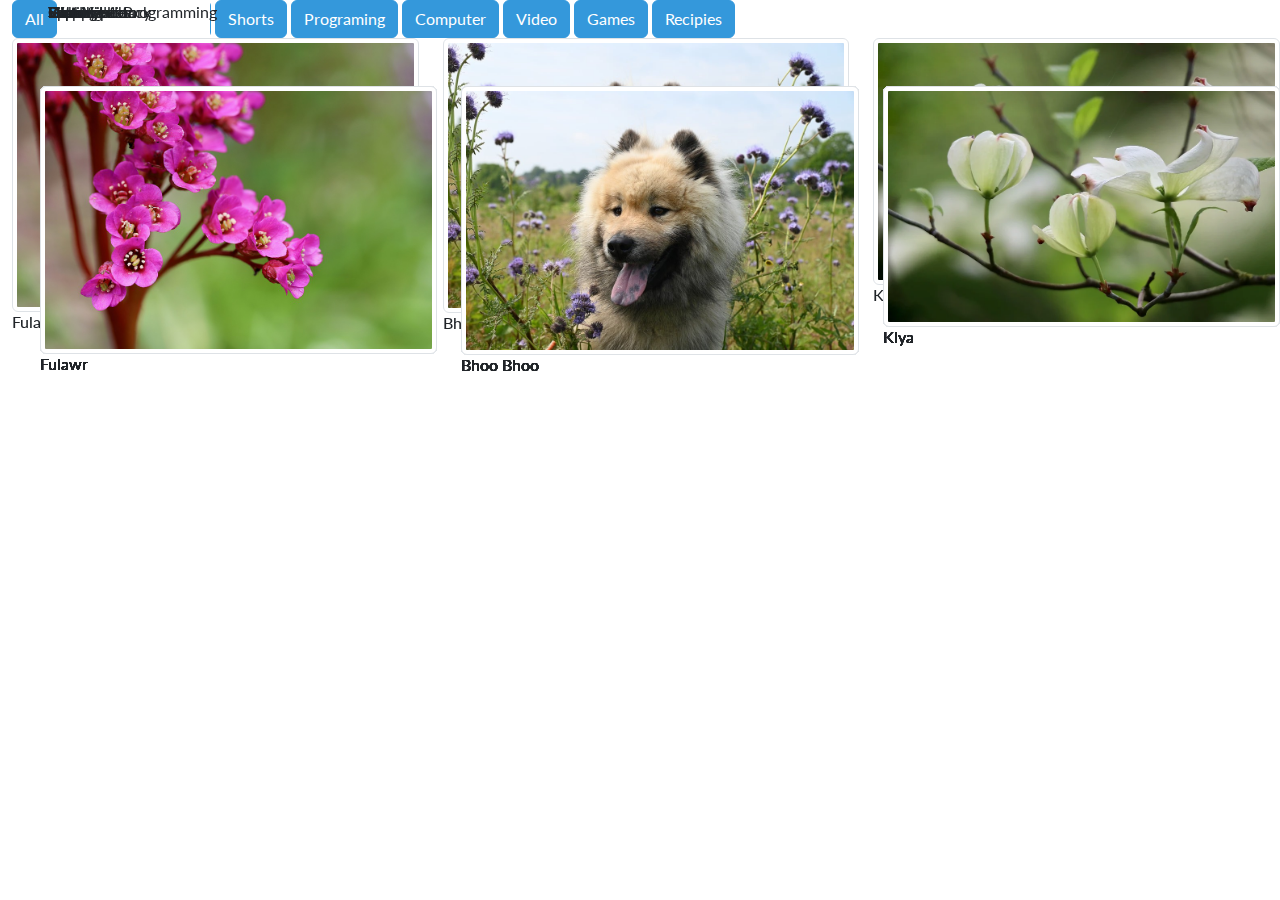
<file: index.html>
<!DOCTYPE html>
<html lang="en">

<head>
    <meta charset="UTF-8">
    <meta http-equiv="X-UA-Compatible" content="IE=edge">
    <meta name="viewport" content="width=device-width, initial-scale=1.0">
    <title>You Tube Clone</title>

    <link rel="stylesheet" href="/style.css">
    <link rel="stylesheet" href="./bootstrap.min.css">
    <script src="https://cdn.jsdelivr.net/npm/bootstrap@5.3.0-alpha3/dist/js/bootstrap.bundle.min.js"></script>
</head>

<body>
    <div class="container-fluid">
        <div class="row">
            <nav class="col-lg-4">
                <span class="nav-item">
                    <img class="ms-5" src="./Image/YT.jpg" style="height: 100px; width: 150px;" alt="youtube">
                </span>
                <span class="nav-item">
                    <input type="text" class="form-control">
                    <span class="nav-item">
                        <button class="btn-btn-info">Search</button>
                        <span class="nav-item">
                            <a href="">achya</a>
                            <a href="">amrut</a>
                            <a href="">mane</a>
                        </span>
                    </span>
                </span>
            </nav>
        </div>

        <div class="col-lg-2 ms-5">
            <div class="row">
                <div class="row">Home</div>
                <div class="row">Explorer</div>
                <div class="row">Short</div>
                <div class="row">Subscription</div>
                <br><br>
                <div class="row">Library</div>
                <div class="row">History</div>
                <div class="row">Your Videos</div>
                <div class="row">Watch later</div>
                <br><br>
                <div class="row">Films</div>
                <div class="row">Gaming</div>
                <div class="row">Computer Programming</div>
                <div class="row">Sports</div>
                <br><br>
                <div class="row">Settings</div>
                <div class="row">Report History</div>
                <div class="row">Help</div>
                <div class="row">Send feedback</div>
            </div>
        </div>

        <div class="col-lg-9 justify-conten-evenly">
            <div style="">
                <div class="btn btn-info">All</div>
                <div class="btn btn-info">Music</div>
                <div class="btn btn-info">Movies</div>
                <div class="btn btn-info">Shorts</div>
                <div class="btn btn-info">Programing</div>
                <div class="btn btn-info">Computer</div>
                <div class="btn btn-info">Video</div>
                <div class="btn btn-info">Games</div>
                <div class="btn btn-info">Recipies</div>
            </div>
            <div class="row">
                <div class="col-lg-4">
                    <img src="./Image/bergenie-7996664_960_720.jpg" alt="" class="img-thumbnail">
                    <div class="d-flex">
                        <h6> Fulawr</h6>
                    </div>
                </div>
                <div class="col-lg-4">
                    <img src="./Image/dog-7991199_960_720.jpg" alt="" class="img-thumbnail">
                    <div class="d-flex">
                        <h6>Bhoo Bhoo</h6>
                    </div>
                </div>
                <div class="col-lg-4">
                    <img src="./Image/dogwood-7978952_960_720.jpg" alt="" class="img-thumbnail">
                    <div class="d-flex">
                        <h6>Klya</h6>
                    </div>
                </div>
            </div>
            <div class="row mt-5 ms-3">
                <div class="col-lg-4">
                    <img src="./Image/bergenie-7996664_960_720.jpg" alt="" class="img-thumbnail">
                    <div class="d-flex">
                        <h6> Fulawr</h6>
                    </div>
                </div>
                <div class="col-lg-4">
                    <img src="./Image/dog-7991199_960_720.jpg" alt="" class="img-thumbnail">
                    <div class="d-flex">
                        <h6>Bhoo Bhoo</h6>
                    </div>
                </div>
                <div class="col-lg-4">
                    <img src="./Image/dogwood-7978952_960_720.jpg" alt="" class="img-thumbnail">
                    <div class="d-flex">
                        <h6>Klya</h6>
                    </div>
                </div>
            </div>
            <div class="row mt-5 ms-3">
                <div class="col-lg-4">
                    <img src="./Image/bergenie-7996664_960_720.jpg" alt="" class="img-thumbnail">
                    <div class="d-flex">
                        <h6> Fulawr</h6>
                    </div>
                </div>
                <div class="col-lg-4">
                    <img src="./Image/dog-7991199_960_720.jpg" alt="" class="img-thumbnail">
                    <div class="d-flex">
                        <h6>Bhoo Bhoo</h6>
                    </div>
                </div>
                <div class="col-lg-4">
                    <img src="./Image/dogwood-7978952_960_720.jpg" alt="" class="img-thumbnail">
                    <div class="d-flex">
                        <h6>Klya</h6>
                    </div>
                </div>
            </div>
            <div class="row mt-5 ms-3">
                <div class="col-lg-4">
                    <img src="./Image/bergenie-7996664_960_720.jpg" alt="" class="img-thumbnail">
                    <div class="d-flex">
                        <h6> Fulawr</h6>
                    </div>
                </div>
                <div class="col-lg-4">
                    <img src="./Image/dog-7991199_960_720.jpg" alt="" class="img-thumbnail">
                    <div class="d-flex">
                        <h6>Bhoo Bhoo</h6>
                    </div>
                </div>
                <div class="col-lg-4">
                    <img src="./Image/dogwood-7978952_960_720.jpg" alt="" class="img-thumbnail">
                    <div class="d-flex">
                        <h6>Klya</h6>
                    </div>
                </div>
            </div>
            <div class="row mt-5 ms-3">
                <div class="col-lg-4">
                    <img src="./Image/bergenie-7996664_960_720.jpg" alt="" class="img-thumbnail">
                    <div class="d-flex">
                        <h6> Fulawr</h6>
                    </div>
                </div>
                <div class="col-lg-4">
                    <img src="./Image/dog-7991199_960_720.jpg" alt="" class="img-thumbnail">
                    <div class="d-flex">
                        <h6>Bhoo Bhoo</h6>
                    </div>
                </div>
                <div class="col-lg-4">
                    <img src="./Image/dogwood-7978952_960_720.jpg" alt="" class="img-thumbnail">
                    <div class="d-flex">
                        <h6>Klya</h6>
                    </div>
                </div>
            </div>
            <div class="row mt-5 ms-3">
                <div class="col-lg-4">
                    <img src="./Image/bergenie-7996664_960_720.jpg" alt="" class="img-thumbnail">
                    <div class="d-flex">
                        <h6> Fulawr</h6>
                    </div>
                </div>
                <div class="col-lg-4">
                    <img src="./Image/dog-7991199_960_720.jpg" alt="" class="img-thumbnail">
                    <div class="d-flex">
                        <h6>Bhoo Bhoo</h6>
                    </div>
                </div>
                <div class="col-lg-4">
                    <img src="./Image/dogwood-7978952_960_720.jpg" alt="" class="img-thumbnail">
                    <div class="d-flex">
                        <h6>Klya</h6>
                    </div>
                </div>
            </div>
            <div class="row mt-5 ms-3">
                <div class="col-lg-4">
                    <img src="./Image/bergenie-7996664_960_720.jpg" alt="" class="img-thumbnail">
                    <div class="d-flex">
                        <h6> Fulawr</h6>
                    </div>
                </div>
                <div class="col-lg-4">
                    <img src="./Image/dog-7991199_960_720.jpg" alt="" class="img-thumbnail">
                    <div class="d-flex">
                        <h6>Bhoo Bhoo</h6>
                    </div>
                </div>
                <div class="col-lg-4">
                    <img src="./Image/dogwood-7978952_960_720.jpg" alt="" class="img-thumbnail">
                    <div class="d-flex">
                        <h6>Klya</h6>
                    </div>
                </div>
            </div>
            <div class="row mt-5 ms-3">
                <div class="col-lg-4">
                    <img src="./Image/bergenie-7996664_960_720.jpg" alt="" class="img-thumbnail">
                    <div class="d-flex">
                        <h6> Fulawr</h6>
                    </div>
                </div>
                <div class="col-lg-4">
                    <img src="./Image/dog-7991199_960_720.jpg" alt="" class="img-thumbnail">
                    <div class="d-flex">
                        <h6>Bhoo Bhoo</h6>
                    </div>
                </div>
                <div class="col-lg-4">
                    <img src="./Image/dogwood-7978952_960_720.jpg" alt="" class="img-thumbnail">
                    <div class="d-flex">
                        <h6>Klya</h6>
                    </div>
                </div>
            </div>
            <div class="row mt-5 ms-3">
                <div class="col-lg-4">
                    <img src="./Image/bergenie-7996664_960_720.jpg" alt="" class="img-thumbnail">
                    <div class="d-flex">
                        <h6> Fulawr</h6>
                    </div>
                </div>
                <div class="col-lg-4">
                    <img src="./Image/dog-7991199_960_720.jpg" alt="" class="img-thumbnail">
                    <div class="d-flex">
                        <h6>Bhoo Bhoo</h6>
                    </div>
                </div>
                <div class="col-lg-4">
                    <img src="./Image/dogwood-7978952_960_720.jpg" alt="" class="img-thumbnail">
                    <div class="d-flex">
                        <h6>Klya</h6>
                    </div>
                </div>
            </div>
            <div class="row mt-5 ms-3">
                <div class="col-lg-4">
                    <img src="./Image/bergenie-7996664_960_720.jpg" alt="" class="img-thumbnail">
                    <div class="d-flex">
                        <h6> Fulawr</h6>
                    </div>
                </div>
                <div class="col-lg-4">
                    <img src="./Image/dog-7991199_960_720.jpg" alt="" class="img-thumbnail">
                    <div class="d-flex">
                        <h6>Bhoo Bhoo</h6>
                    </div>
                </div>
                <div class="col-lg-4">
                    <img src="./Image/dogwood-7978952_960_720.jpg" alt="" class="img-thumbnail">
                    <div class="d-flex">
                        <h6>Klya</h6>
                    </div>
                </div>
            </div>
        </div>
    </div>
</body>

</html>
</file>
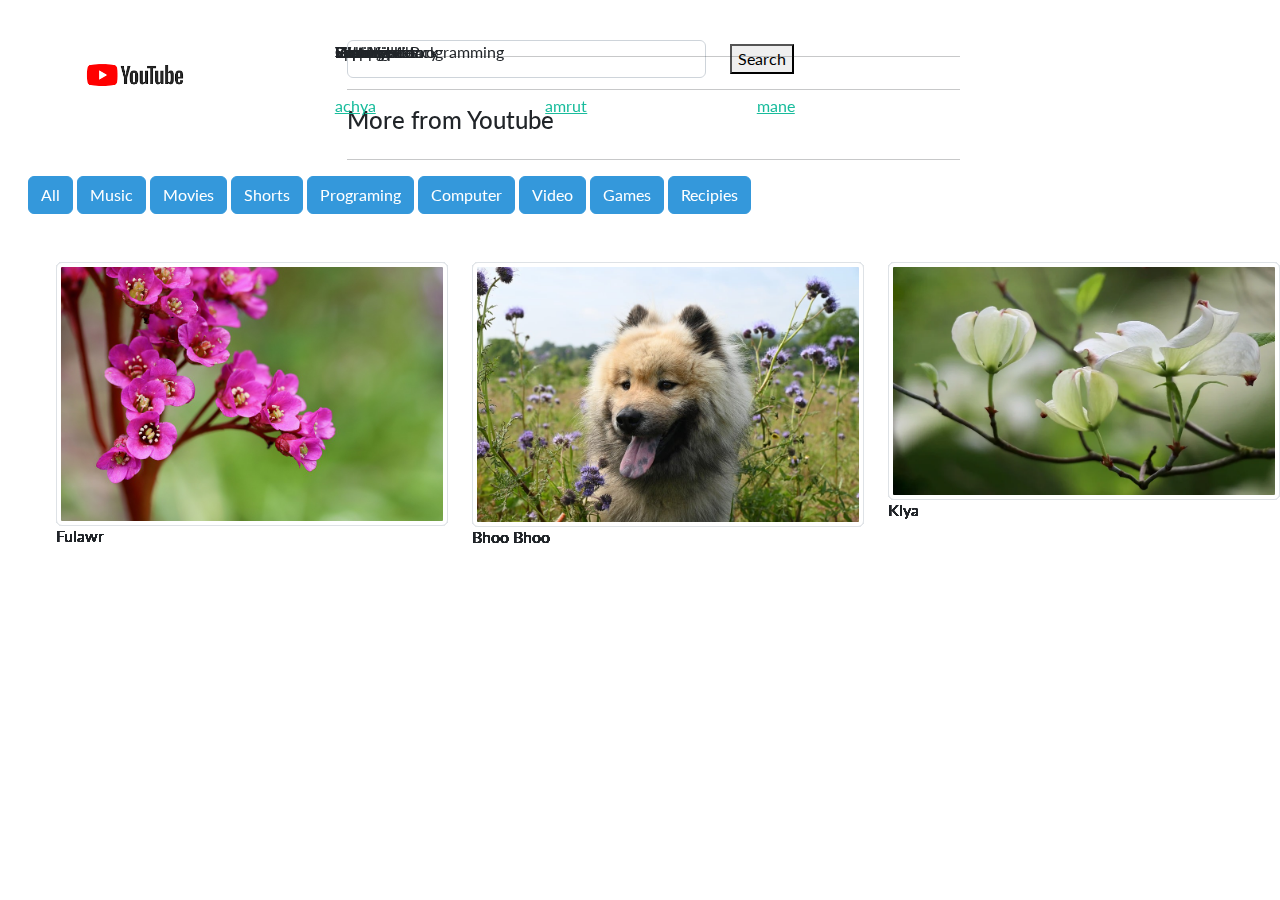
<file: index-nav.html>
<!DOCTYPE html>
<html lang="en">

<head>

    <meta charset="UTF-8">
    <meta http-equiv="X-UA-Compatible" content="IE=edge">
    <meta name="viewport" content="width=device-width, initial-scale=1.0">
    <title>You Tube Clone</title>

    <link rel="stylesheet" href="/style.css">
    <link rel="stylesheet" href="./bootstrap.min.css">
    <script src="https://cdn.jsdelivr.net/npm/bootstrap@5.3.0-alpha3/dist/js/bootstrap.bundle.min.js"></script>
</head>

<body>
    <nav class="container-fluid m-3">
        <nav class="row">
            <div class="col-lg-3">
                <img class="ms-5" src="./Image/YT.jpg" width="40%" alt="youtube">
            </div>
            <nav class="col-lg-6 mt-4">
                <nav class="row">
                    <section class="col-lg-10">
                        <input type="text" class="form-control">
                    </section>
                    <div class="col-lg-2 mt-1">
                        <button class="btn-btn-info">Search</button>
                    </div>
                    <span class="navbar">
                        <a href="">achya</a>
                        <a href="">amrut</a>
                        <a href="">mane</a>
                    </span>
                </nav>
                <nav class="navbar-default">
                    <ul class="nav navbar-nav">
                        <li class="row">Home</li>
                        <li class="row">Explorer</li>
                        <li class="row">Short</li>
                        <li class="row">Subscription</li>
                        <hr>
                        <li class="row">Library</li>
                        <li class="row">History</li>
                        <li class="row">Your Videos</li>
                        <li class="row">Watch later</li>
                        <hr>
                        <h4>More from Youtube</h4>
                        <li class="row">Films</li>
                        <li class="row">Gaming</li>
                        <li class="row">Computer Programming</li>
                        <li class="row">Sports</li>
                        <hr>
                        <li class="row">Settings</li>
                        <li class="row">Report History</li>
                        <li class="row">Help</li>
                        <li class="row">Send feedback</li>
                    </ul>
                </nav>
            </nav>
            <nav class="col-lg-9 justify-conten-evenly">
                <div class="btn btn-info">All</div>
                <div class="btn btn-info">Music</div>
                <div class="btn btn-info">Movies</div>
                <div class="btn btn-info">Shorts</div>
                <div class="btn btn-info">Programing</div>
                <div class="btn btn-info">Computer</div>
                <div class="btn btn-info">Video</div>
                <div class="btn btn-info">Games</div>
                <div class="btn btn-info">Recipies</div>

                <div class="row mt-5 ms-3">
                    <div class="col-lg-4">
                        <img src="./Image/bergenie-7996664_960_720.jpg" alt="" class="img-thumbnail">
                        <div class="d-flex">
                            <h6> Fulawr</h6>
                        </div>
                    </div>
                    <div class="col-lg-4">
                        <img src="./Image/dog-7991199_960_720.jpg" alt="" class="img-thumbnail">
                        <div class="d-flex">
                            <h6>Bhoo Bhoo</h6>
                        </div>
                    </div>
                    <div class="col-lg-4">
                        <img src="./Image/dogwood-7978952_960_720.jpg" alt="" class="img-thumbnail">
                        <div class="d-flex">
                            <h6>Klya</h6>
                        </div>
                    </div>
                </div>
                <div class="row mt-5 ms-3">
                    <div class="col-lg-4">
                        <img src="./Image/bergenie-7996664_960_720.jpg" alt="" class="img-thumbnail">
                        <div class="d-flex">
                            <h6> Fulawr</h6>
                        </div>
                    </div>
                    <div class="col-lg-4">
                        <img src="./Image/dog-7991199_960_720.jpg" alt="" class="img-thumbnail">
                        <div class="d-flex">
                            <h6>Bhoo Bhoo</h6>
                        </div>
                    </div>
                    <div class="col-lg-4">
                        <img src="./Image/dogwood-7978952_960_720.jpg" alt="" class="img-thumbnail">
                        <div class="d-flex">
                            <h6>Klya</h6>
                        </div>
                    </div>
                </div>
                <div class="row mt-5 ms-3">
                    <div class="col-lg-4">
                        <img src="./Image/bergenie-7996664_960_720.jpg" alt="" class="img-thumbnail">
                        <div class="d-flex">
                            <h6> Fulawr</h6>
                        </div>
                    </div>
                    <div class="col-lg-4">
                        <img src="./Image/dog-7991199_960_720.jpg" alt="" class="img-thumbnail">
                        <div class="d-flex">
                            <h6>Bhoo Bhoo</h6>
                        </div>
                    </div>
                    <div class="col-lg-4">
                        <img src="./Image/dogwood-7978952_960_720.jpg" alt="" class="img-thumbnail">
                        <div class="d-flex">
                            <h6>Klya</h6>
                        </div>
                    </div>
                </div>
                <div class="row mt-5 ms-3">
                    <div class="col-lg-4">
                        <img src="./Image/bergenie-7996664_960_720.jpg" alt="" class="img-thumbnail">
                        <div class="d-flex">
                            <h6> Fulawr</h6>
                        </div>
                    </div>
                    <div class="col-lg-4">
                        <img src="./Image/dog-7991199_960_720.jpg" alt="" class="img-thumbnail">
                        <div class="d-flex">
                            <h6>Bhoo Bhoo</h6>
                        </div>
                    </div>
                    <div class="col-lg-4">
                        <img src="./Image/dogwood-7978952_960_720.jpg" alt="" class="img-thumbnail">
                        <div class="d-flex">
                            <h6>Klya</h6>
                        </div>
                    </div>
                </div>
                <div class="row mt-5 ms-3">
                    <div class="col-lg-4">
                        <img src="./Image/bergenie-7996664_960_720.jpg" alt="" class="img-thumbnail">
                        <div class="d-flex">
                            <h6> Fulawr</h6>
                        </div>
                    </div>
                    <div class="col-lg-4">
                        <img src="./Image/dog-7991199_960_720.jpg" alt="" class="img-thumbnail">
                        <div class="d-flex">
                            <h6>Bhoo Bhoo</h6>
                        </div>
                    </div>
                    <div class="col-lg-4">
                        <img src="./Image/dogwood-7978952_960_720.jpg" alt="" class="img-thumbnail">
                        <div class="d-flex">
                            <h6>Klya</h6>
                        </div>
                    </div>
                </div>
                <div class="row mt-5 ms-3">
                    <div class="col-lg-4">
                        <img src="./Image/bergenie-7996664_960_720.jpg" alt="" class="img-thumbnail">
                        <div class="d-flex">
                            <h6> Fulawr</h6>
                        </div>
                    </div>
                    <div class="col-lg-4">
                        <img src="./Image/dog-7991199_960_720.jpg" alt="" class="img-thumbnail">
                        <div class="d-flex">
                            <h6>Bhoo Bhoo</h6>
                        </div>
                    </div>
                    <div class="col-lg-4">
                        <img src="./Image/dogwood-7978952_960_720.jpg" alt="" class="img-thumbnail">
                        <div class="d-flex">
                            <h6>Klya</h6>
                        </div>
                    </div>
                </div>
                <div class="row mt-5 ms-3">
                    <div class="col-lg-4">
                        <img src="./Image/bergenie-7996664_960_720.jpg" alt="" class="img-thumbnail">
                        <div class="d-flex">
                            <h6> Fulawr</h6>
                        </div>
                    </div>
                    <div class="col-lg-4">
                        <img src="./Image/dog-7991199_960_720.jpg" alt="" class="img-thumbnail">
                        <div class="d-flex">
                            <h6>Bhoo Bhoo</h6>
                        </div>
                    </div>
                    <div class="col-lg-4">
                        <img src="./Image/dogwood-7978952_960_720.jpg" alt="" class="img-thumbnail">
                        <div class="d-flex">
                            <h6>Klya</h6>
                        </div>
                    </div>
                </div>
                <div class="row mt-5 ms-3">
                    <div class="col-lg-4">
                        <img src="./Image/bergenie-7996664_960_720.jpg" alt="" class="img-thumbnail">
                        <div class="d-flex">
                            <h6> Fulawr</h6>
                        </div>
                    </div>
                    <div class="col-lg-4">
                        <img src="./Image/dog-7991199_960_720.jpg" alt="" class="img-thumbnail">
                        <div class="d-flex">
                            <h6>Bhoo Bhoo</h6>
                        </div>
                    </div>
                    <div class="col-lg-4">
                        <img src="./Image/dogwood-7978952_960_720.jpg" alt="" class="img-thumbnail">
                        <div class="d-flex">
                            <h6>Klya</h6>
                        </div>
                    </div>
                </div>
                <div class="row mt-5 ms-3">
                    <div class="col-lg-4">
                        <img src="./Image/bergenie-7996664_960_720.jpg" alt="" class="img-thumbnail">
                        <div class="d-flex">
                            <h6> Fulawr</h6>
                        </div>
                    </div>
                    <div class="col-lg-4">
                        <img src="./Image/dog-7991199_960_720.jpg" alt="" class="img-thumbnail">
                        <div class="d-flex">
                            <h6>Bhoo Bhoo</h6>
                        </div>
                    </div>
                    <div class="col-lg-4">
                        <img src="./Image/dogwood-7978952_960_720.jpg" alt="" class="img-thumbnail">
                        <div class="d-flex">
                            <h6>Klya</h6>
                        </div>
                    </div>
                </div>
                <div class="row mt-5 ms-3">
                    <div class="col-lg-4">
                        <img src="./Image/bergenie-7996664_960_720.jpg" alt="" class="img-thumbnail">
                        <div class="d-flex">
                            <h6> Fulawr</h6>
                        </div>
                    </div>
                    <div class="col-lg-4">
                        <img src="./Image/dog-7991199_960_720.jpg" alt="" class="img-thumbnail">
                        <div class="d-flex">
                            <h6>Bhoo Bhoo</h6>
                        </div>
                    </div>
                    <div class="col-lg-4">
                        <img src="./Image/dogwood-7978952_960_720.jpg" alt="" class="img-thumbnail">
                        <div class="d-flex">
                            <h6>Klya</h6>
                        </div>
                    </div>
                </div>
            </nav>
        </nav>
    </nav>

</body>

</html>
</file>
<file: style.css>
.row{
    position: fixed;
}
</file>
